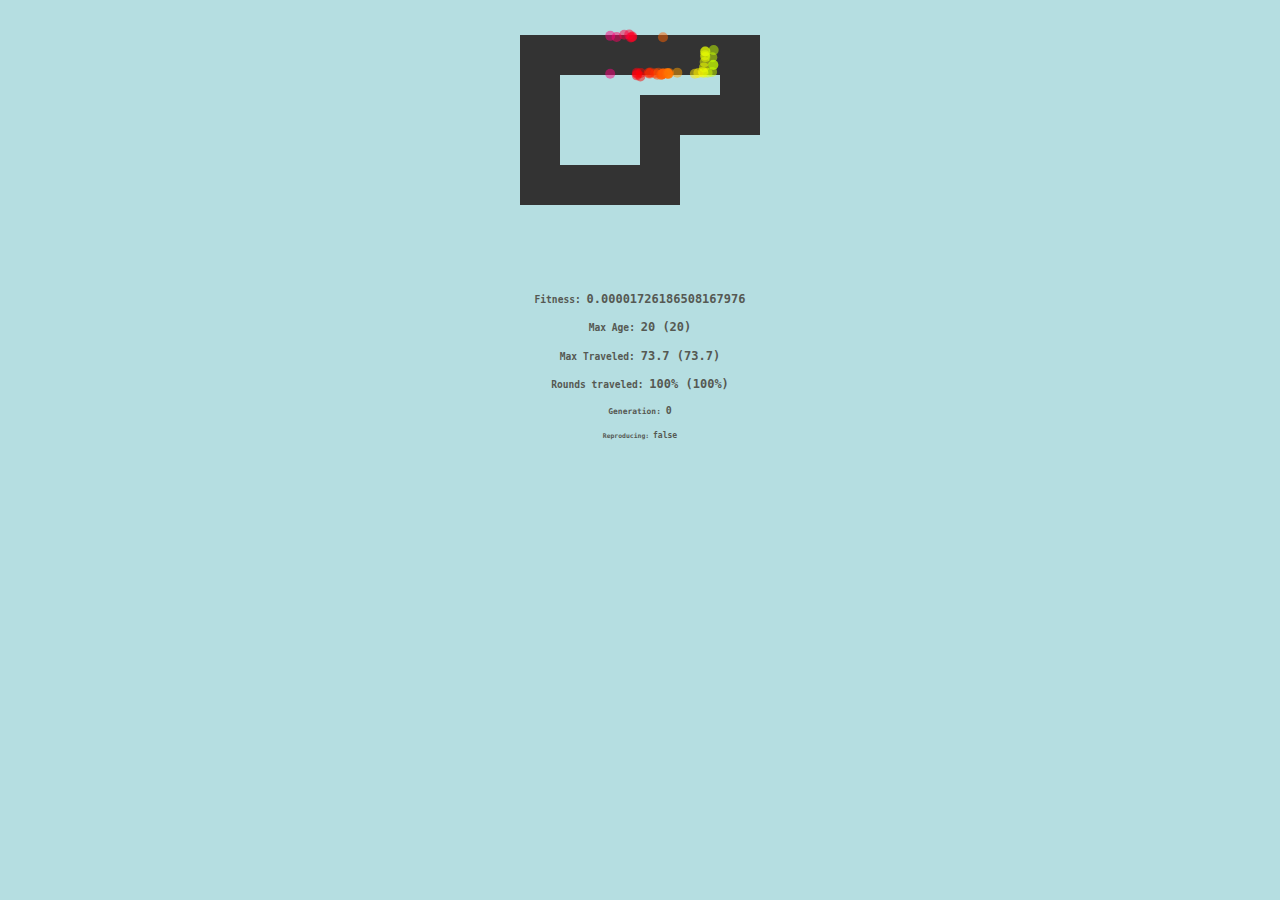
<file: index.html>
<!DOCTYPE html><html lang="en"><head><meta charset="UTF-8"/><link rel="stylesheet" href="assets/styles/style.min.css"/><title>Genetic Car Algorithm</title></head><body><canvas id="board"></canvas><h4 id="fitness"></h4><h4 id="aliveTime"></h4><h4 id="traveled"></h4><h4 id="rounds">0</h4><h5 id="generation">0</h5><h6 id="reproducing"></h6></body><script src="assets/js/jquery.min.js"></script><script src="assets/js/Vector.js"></script><script src="assets/js/Track.js"></script><script src="assets/js/Bias.js"></script><script src="assets/js/Neuron.js"></script><script src="assets/js/Connection.js"></script><script src="assets/js/Brainiac.js"></script><script src="assets/js/Racecar.js"></script><script src="assets/js/main.js"></script></html>
</file>
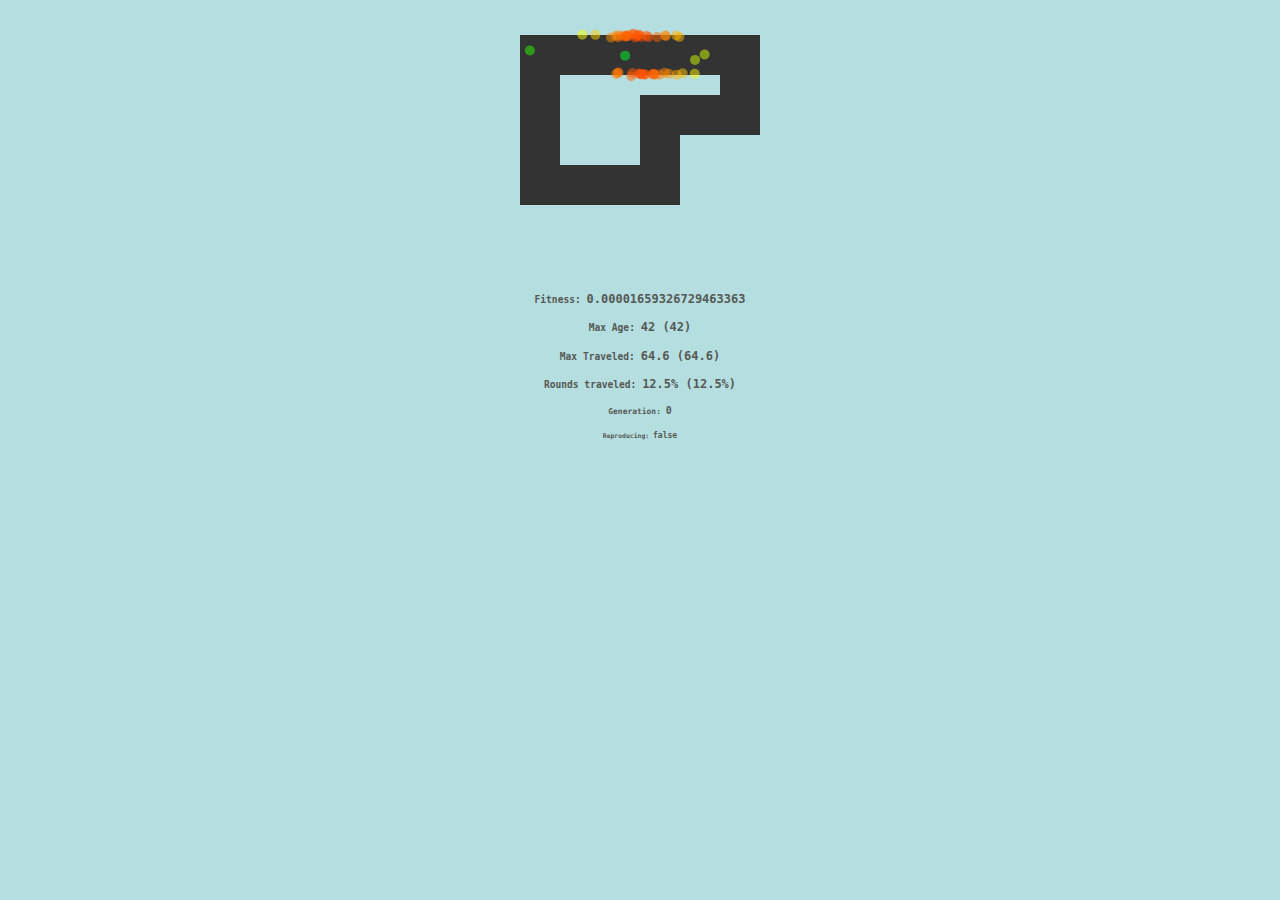
<file: old.html>
<!DOCTYPE html><html lang="en"><head><meta charset="UTF-8"/><link rel="stylesheet" href="assets/styles/style.min.css"/><title>Genetic Car Algorithm, old</title></head><body><canvas id="board"></canvas><h4 id="fitness"></h4><h4 id="aliveTime"></h4><h4 id="traveled"></h4><h4 id="rounds">0</h4><h5 id="generation">0</h5><h6 id="reproducing"></h6></body><script src="assets/js/jquery.min.js"></script><script src="assets/js/Vector.js"></script><script src="assets/js/Track.js"></script><script src="assets/js/Brain.js"></script><script src="assets/js/Car.old.js"></script><script src="assets/js/main.js"></script></html>
</file>
<file: assets/styles/style.min.css>
*{margin:0;padding:0}body{font:12px/1.1 monospace, sans-serif;background:#b5dee1;color:#555953;margin:15px;text-align:center}body>*{padding-bottom:15px}body #generation,body #aliveTime,body #traveled,body #rounds,body #fitness,body #reproducing{font-style:normal;text-align:center;display:block}body #generation:before,body #aliveTime:before,body #traveled:before,body #rounds:before,body #fitness:before,body #reproducing:before{font-size:0.8em;content:"Generation: "}body #aliveTime:before{content:"Max Age: "}body #traveled:before{content:"Max Traveled: "}body #rounds:before{content:"Rounds traveled: "}body #fitness:before{content:"Fitness: "}body #reproducing:before{content:"Reproducing: "}
</file>
